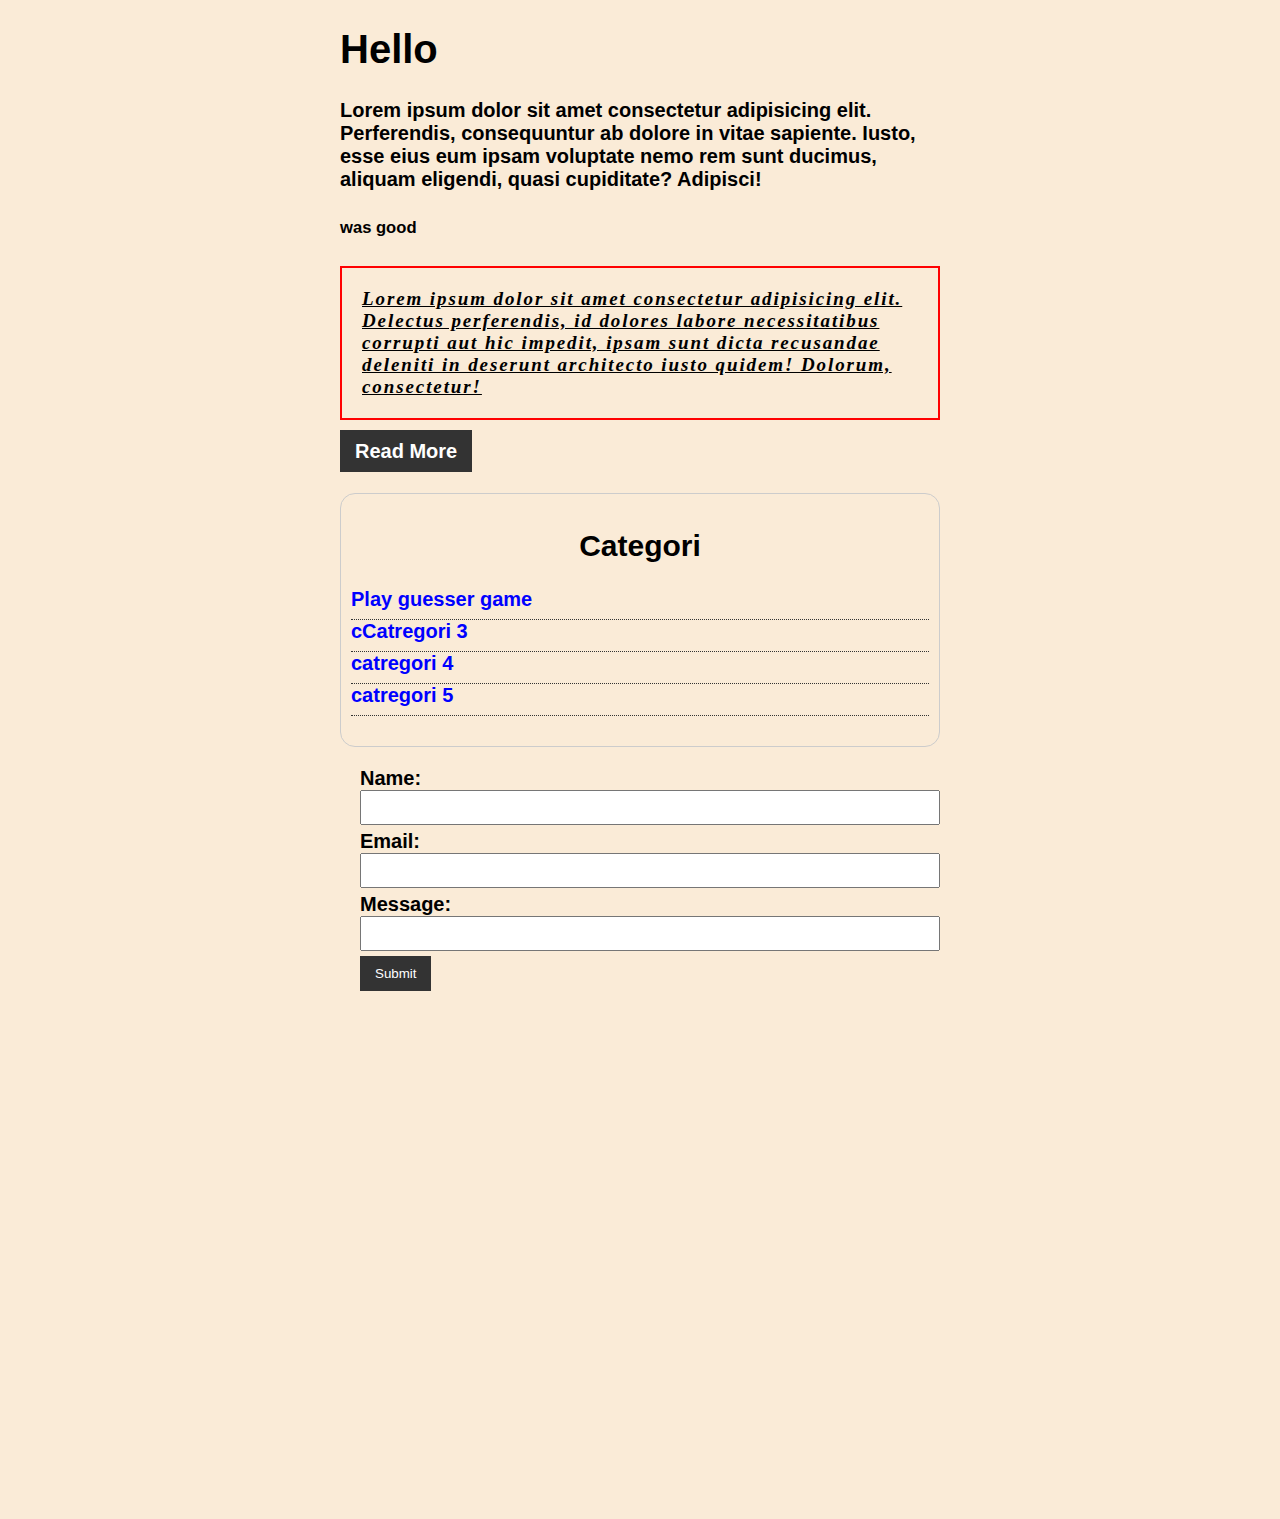
<file: index.html>
<!DOCTYPE html>
<html lang="en">
  <head>
    <meta charset="UTF-8" />
    <meta name="viewport" content="width=device-width, initial-scale=1.0" />
    <title>CSS Cheat Sheet</title>

    <link rel="stylesheet" href="css/style.css" />
  </head>
  <body>
    <div class="container">
        <h1>Hello</h1>
        <p>Lorem ipsum dolor sit amet consectetur adipisicing elit. Perferendis, consequuntur ab dolore in vitae sapiente. Iusto, esse eius eum ipsam voluptate nemo rem sunt ducimus, aliquam eligendi, quasi cupiditate? Adipisci!</p>
        <h5>was good</h5>

        
        <p class="sugon">
        Lorem ipsum dolor sit amet consectetur adipisicing elit. Delectus
        perferendis, id dolores labore necessitatibus corrupti aut hic impedit,
        ipsam sunt dicta recusandae deleniti in deserunt architecto iusto quidem!
        Dolorum, consectetur!
        </p>
  
        <a href="" class="button"> Read More</a>
    <div>

    <div class="poo">
      <h2>Categori</h2>
      <ul>
        <li><a href="auxavior.html">Play guesser game</a></li>
        <li><a href="#">cCatregori 3</a></li>
        <li><a href="#">catregori 4</a></li>
        <li><a href="#">catregori 5</a></li>
      </ul>
    </div>
    <form class="form">
      <div class="form1">
        <label>Name: </label>
        <input type="text" name="text">
      </div>
      <div class="form1">
        <label>Email: </label>
        <input type="text" name="email">
      </div>
      <div class="form1">
        <label>Message: </label>
        <input type="text" name="Message">
      </div>
      <input class="button" type="submit" name="">


      <div style="margin-top: 500px;"></div>
    </form>

    
  </body>
</html>
</file>
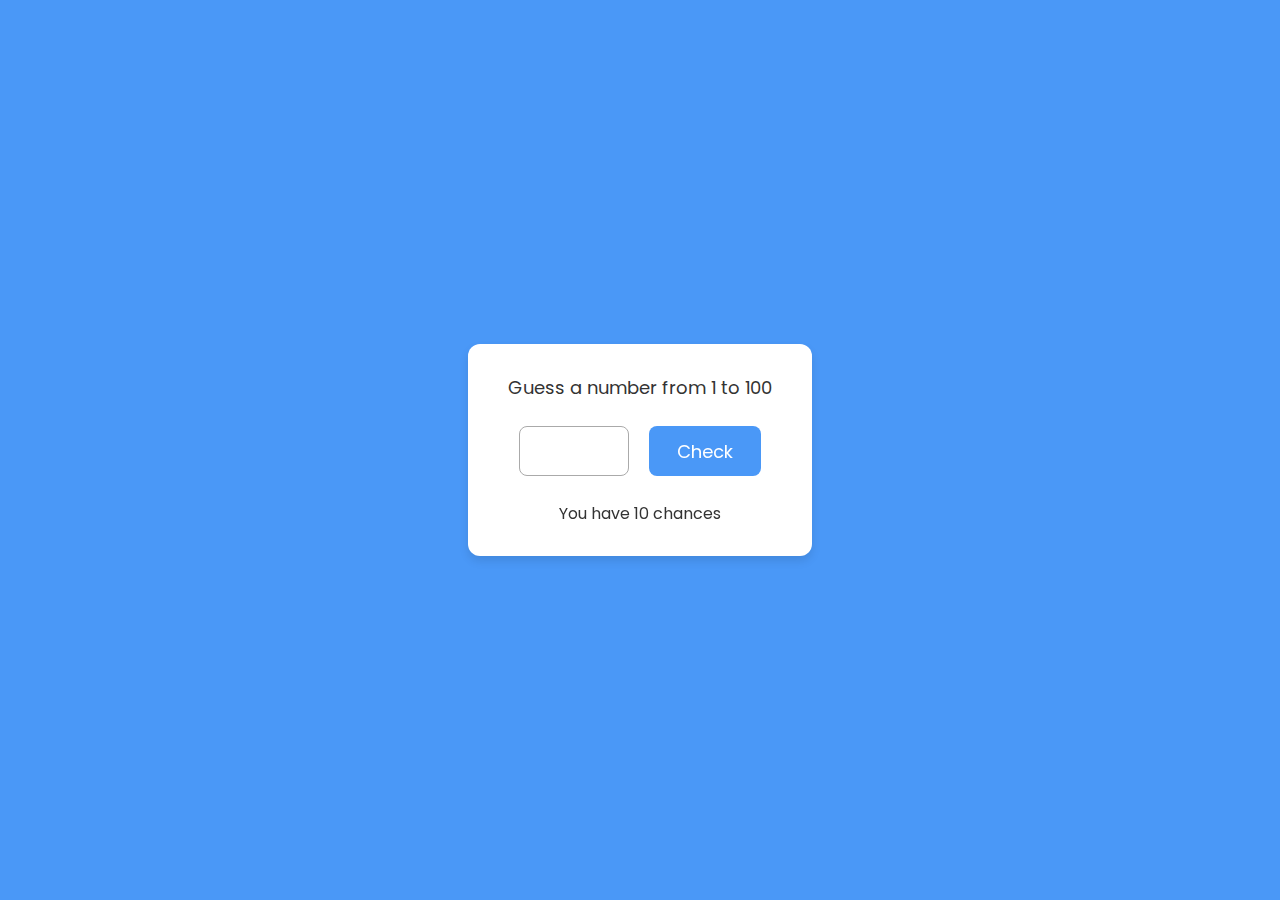
<file: auxavior.html>
<!DOCTYPE html>
<!-- Coding By CodingNepal - codingnepalweb.com -->
<html lang="en">
  <head>
    <meta charset="UTF-8" />
    <meta http-equiv="X-UA-Compatible" content="IE=edge" />
    <meta name="viewport" content="width=device-width, initial-scale=1.0" />
    <title>Game in HTML CSS & JavaScript</title>
    <link rel="stylesheet" href="style2.css" />
  </head>
  <body>
    <div class="wrapper">
      <header>Guess a number from 1 to 100</header>
      <p class="guess"></p>
      <div class="input-field">
        <input type="number" />
        <button>Check</button>
      </div>
      <p>You have <span class="chances">10</span> chances</p>
    </div>
    <script src="script.js" defer></script>
  </body>
</html>
</file>
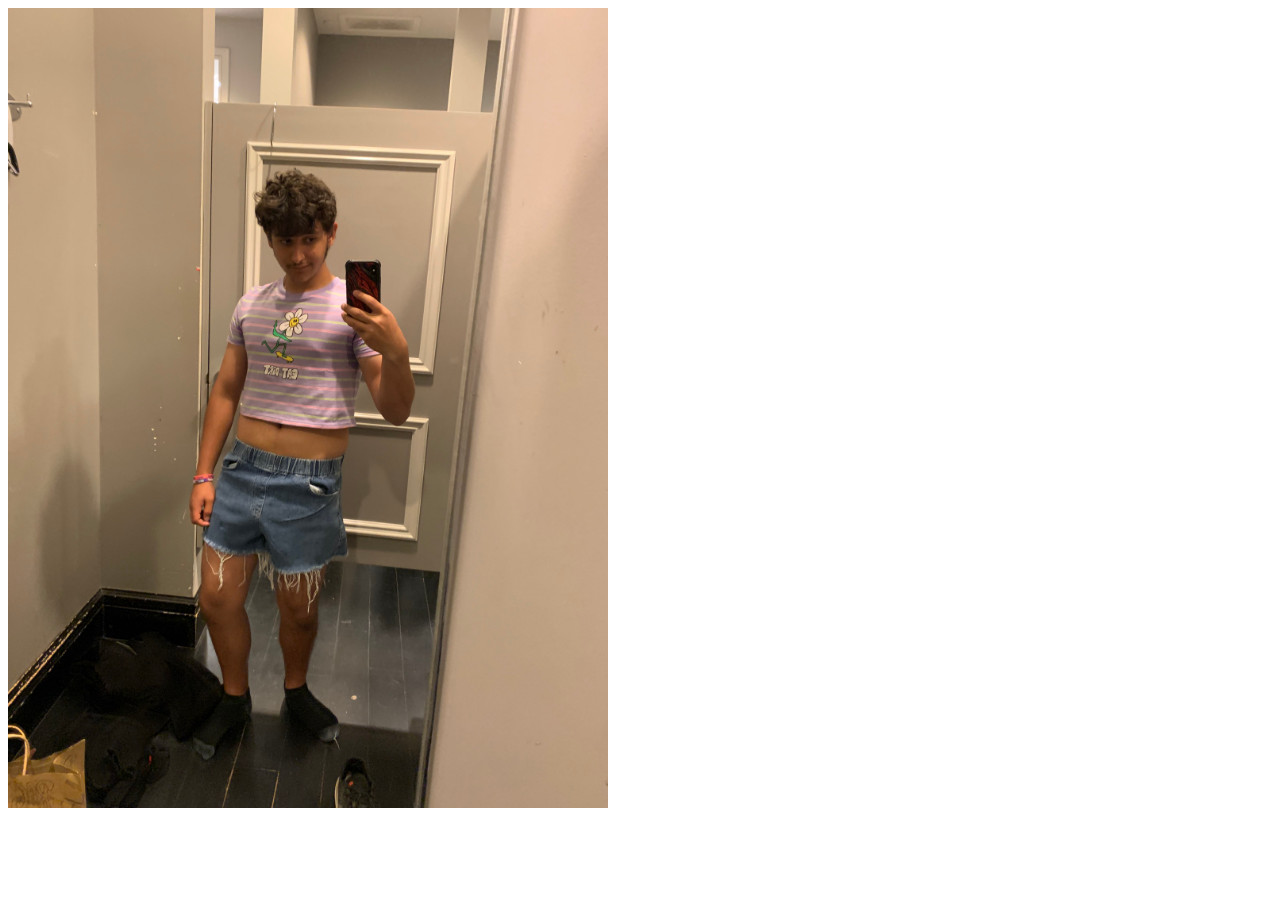
<file: auxs.html>
<!DOCTYPE html>
<html lang="en">
  <head>
    <meta charset="UTF-8" />
    <meta name="viewport" content="width=device-width, initial-scale=1.0" />
    <title>Document</title>
  </head>
  <body>
    <img class="one" src="images/IMG_0795.jpg" width="600" height="800" /><br />
  </body>
</html>
</file>
<file: css/style.css>
body{
    background-color: antiquewhite;
    color:black;

    font-family: Arial, Helvetica, sans-serif;
    font-size: 20px;
    font-weight: bold;
}
.container{
    width: 600px;
    margin: auto;

}
.sugon{
    font-size: 19px;
    border: 2px red solid;

    margin: 20px 0;
    font-family: Tohoma;
    font-weight: 800;
    font-style:italic;
    text-decoration: underline;
    letter-spacing: .1em;

    padding: 20px;
}

.poo{
    border: 1px #ccc solid;
    margin-top: 30px;
    padding: 10px;
    border-radius: 15px;
}

.poo h2{
    text-align: center;
}
.poo ul{
    padding: 0;
    list-style: none;
}
a{
    text-decoration: none;
    color: blue;
}
a:hover{
    color:red;
}

.form1{
    padding-bottom: 5px;
}

.form{
    padding: 20px;
}

.poo li{
    padding-bottom: 8px;
    border-bottom: dotted 1px #333;
}

.form1 label{
    display: block;
}
.form1 input[type="text"], .form1 textarea{
    padding: 8px;
    width: 100%;
}

.form1 input[type="submit"]{
    background-color: #333;
    color:#fff;
    border:none;
}

.button{
    border: none;
    padding: 10px 15px;
    background-color: #333;
    color: #fff;
}

.button:hover{
    background: blue;
}
</file>
<file: style2.css>
@import url("https://fonts.googleapis.com/css2?family=Poppins:wght@200;300;400;500;600;700&display=swap");
* {
  margin: 0;
  padding: 0;
  box-sizing: border-box;
  font-family: "Poppins", sans-serif;
}
body {
  min-height: 100vh;
  display: flex;
  align-items: center;
  justify-content: center;
  background: #4a98f7;
}
.wrapper {
  padding: 30px 40px;
  border-radius: 12px;
  background: #fff;
  text-align: center;
  box-shadow: 0 5px 10px rgba(0, 0, 0, 0.1);
}
.wrapper header {
  font-size: 18px;
  font-weight: 400;
  color: #333;
}
.wrapper p {
  color: #333;
}
.wrapper .input-field {
  display: flex;
  justify-content: center;
  gap: 20px;
  margin: 25px 0;
}
.input-field input,
.input-field button {
  height: 50px;
  width: calc(100% / 2 - 20px);
  outline: none;
  padding: 0 20px;
  border-radius: 8px;
  font-size: 18px;
}
.input-field input {
  text-align: center;
  color: #707070;
  width: 110px;
  border: 1px solid #aaa;
}
input::-webkit-inner-spin-button,
input::-webkit-outer-spin-button {
  display: none;
}
.input-field input:disabled {
  cursor: not-allowed;
}
.input-field button {
  border: none;
  background: #4a98f7;
  color: #fff;
  cursor: pointer;
  transition: 0.3s;
}
.input-field button:active {
  transform: scale(0.97);
}
</file>
